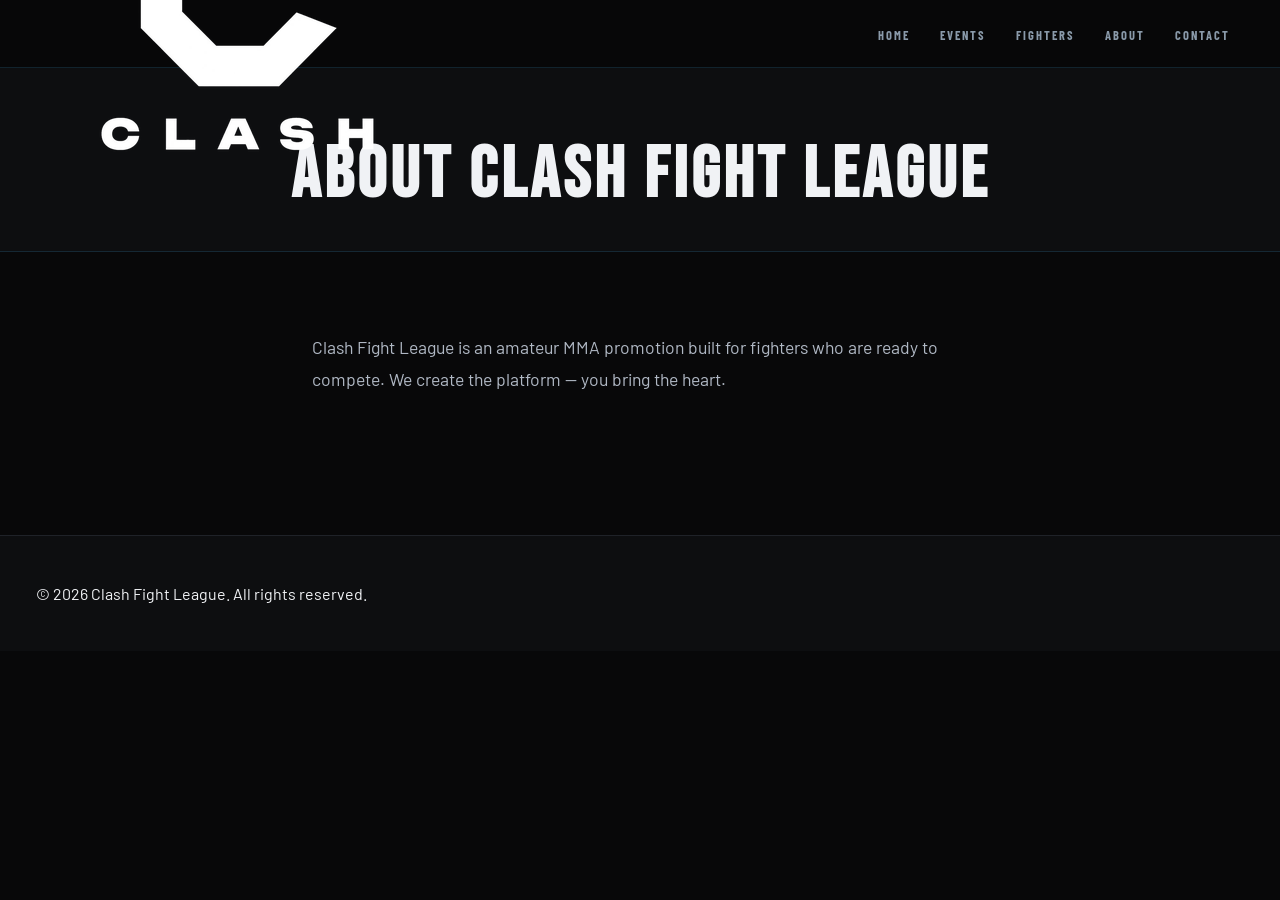
<file: pages/about.html>
<!DOCTYPE html>
<html lang="en">
<head>
  <meta charset="UTF-8" />
  <meta name="viewport" content="width=device-width, initial-scale=1.0" />
  <title>About — Clash Fight League</title>
  <link rel="stylesheet" href="../css/style.css" />
</head>
<body>

  <nav class="navbar">
    <div class="logo">
      <img src="../assets/images/logo.png" alt="Clash Fight League" />
    </div>
    <ul class="nav-links">
      <li><a href="../index.html">Home</a></li>
      <li><a href="events.html">Events</a></li>
      <li><a href="fighters.html">Fighters</a></li>
      <li><a href="about.html">About</a></li>
      <li><a href="contact.html">Contact</a></li>
    </ul>
  </nav>

  <section class="page-header">
    <h1>About Clash Fight League</h1>
  </section>

  <section class="about-section">
    <div class="container">
      <p>Clash Fight League is an amateur MMA promotion built for fighters who are ready to compete. We create the platform — you bring the heart.</p>
      <!-- Add more content here -->
    </div>
  </section>

  <footer class="footer">
    <p>&copy; 2026 Clash Fight League. All rights reserved.</p>
  </footer>

  <script src="../js/main.js"></script>
</body>
</html>
</file>
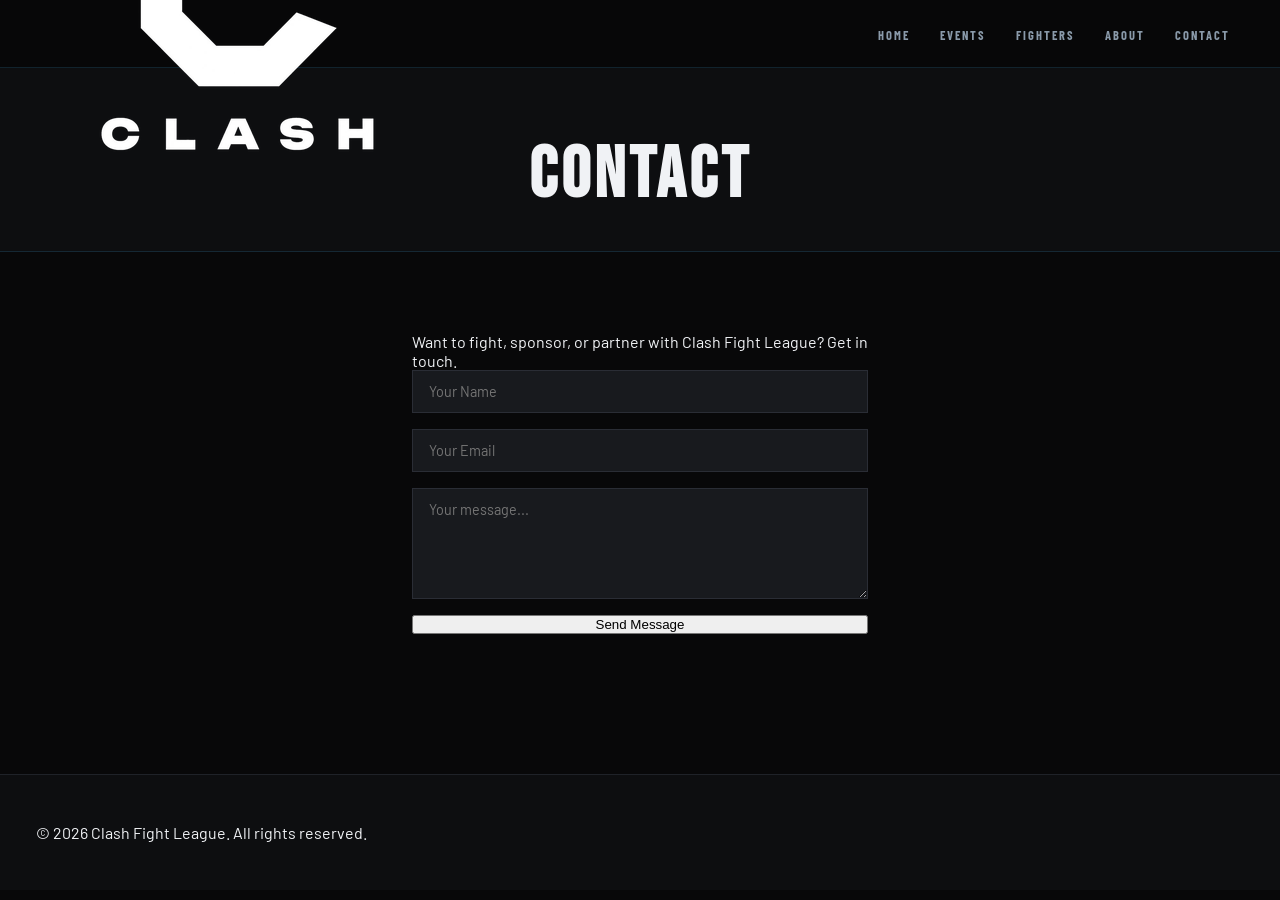
<file: pages/contact.html>
<!DOCTYPE html>
<html lang="en">
<head>
  <meta charset="UTF-8" />
  <meta name="viewport" content="width=device-width, initial-scale=1.0" />
  <title>Contact — Clash Fight League</title>
  <link rel="stylesheet" href="../css/style.css" />
</head>
<body>

  <nav class="navbar">
    <div class="logo">
      <img src="../assets/images/logo.png" alt="Clash Fight League" />
    </div>
    <ul class="nav-links">
      <li><a href="../index.html">Home</a></li>
      <li><a href="events.html">Events</a></li>
      <li><a href="fighters.html">Fighters</a></li>
      <li><a href="about.html">About</a></li>
      <li><a href="contact.html">Contact</a></li>
    </ul>
  </nav>

  <section class="page-header">
    <h1>Contact</h1>
  </section>

  <section class="contact-section">
    <div class="container">
      <p>Want to fight, sponsor, or partner with Clash Fight League? Get in touch.</p>
      <form class="contact-form" action="#" method="POST">
        <input type="text" name="name" placeholder="Your Name" required />
        <input type="email" name="email" placeholder="Your Email" required />
        <textarea name="message" rows="5" placeholder="Your message..." required></textarea>
        <button type="submit" class="btn-primary">Send Message</button>
      </form>
    </div>
  </section>

  <footer class="footer">
    <p>&copy; 2026 Clash Fight League. All rights reserved.</p>
  </footer>

  <script src="../js/main.js"></script>
</body>
</html>
</file>
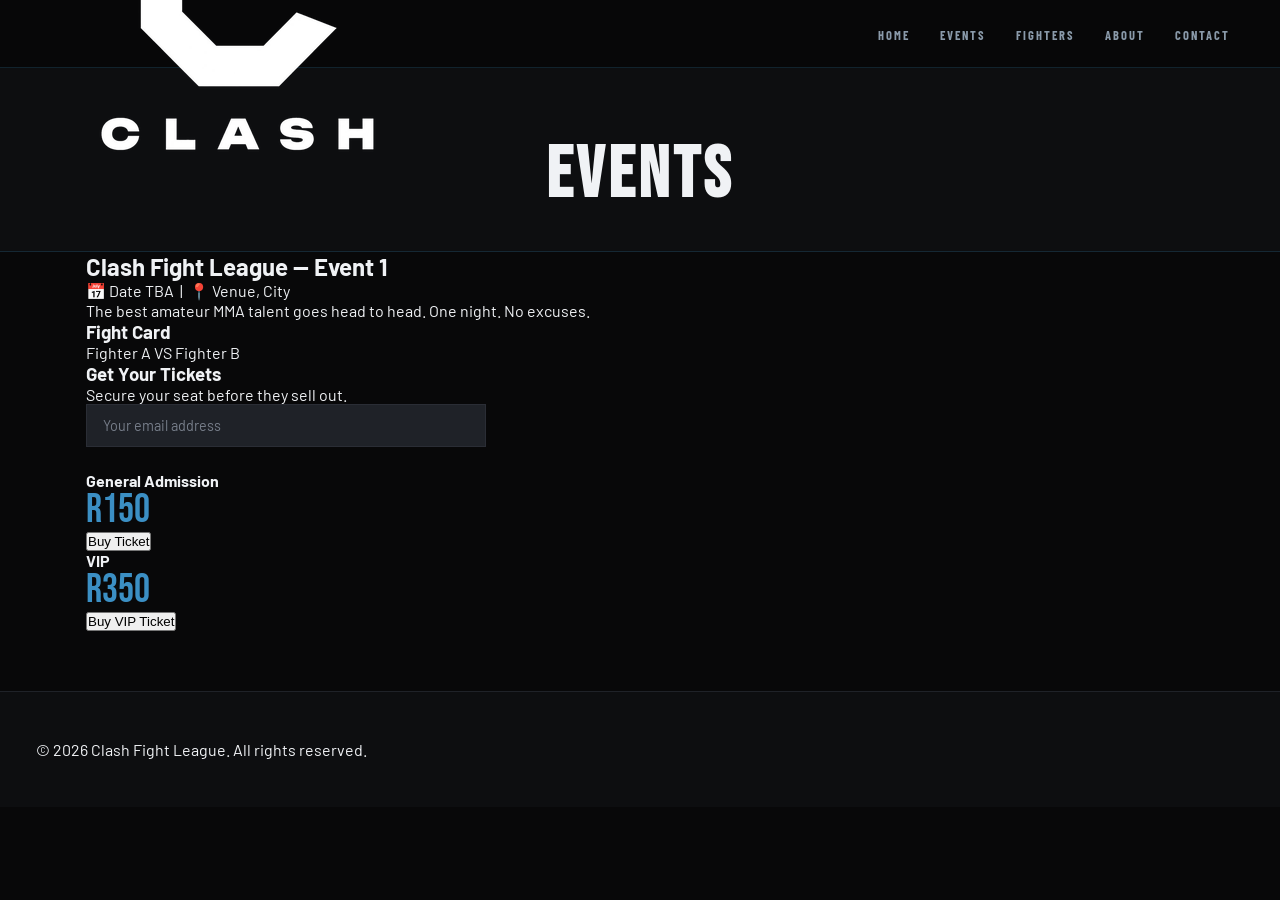
<file: pages/events.html>
<!DOCTYPE html>
<html lang="en">
<head>
  <meta charset="UTF-8" />
  <meta name="viewport" content="width=device-width, initial-scale=1.0" />
  <title>Events — Clash Fight League</title>
  <link rel="stylesheet" href="../css/style.css" />
  <!-- Paystack inline script -->
  <script src="https://js.paystack.co/v1/inline.js"></script>
</head>
<body>

  <nav class="navbar">
    <div class="logo">
      <img src="../assets/images/logo.png" alt="Clash Fight League" />
    </div>
    <ul class="nav-links">
      <li><a href="../index.html">Home</a></li>
      <li><a href="events.html">Events</a></li>
      <li><a href="fighters.html">Fighters</a></li>
      <li><a href="about.html">About</a></li>
      <li><a href="contact.html">Contact</a></li>
    </ul>
  </nav>

  <section class="page-header">
    <h1>Events</h1>
  </section>

  <section class="event-detail">
    <div class="container">
      <h2 class="event-title">Clash Fight League — Event 1</h2>
      <p class="event-meta">📅 Date TBA &nbsp;|&nbsp; 📍 Venue, City</p>
      <p class="event-description">
        The best amateur MMA talent goes head to head. One night. No excuses.
      </p>

      <!-- FIGHT CARD -->
      <div class="fight-card">
        <h3>Fight Card</h3>
        <div class="matchup">
          <span class="fighter red">Fighter A</span>
          <span class="vs">VS</span>
          <span class="fighter blue">Fighter B</span>
        </div>
        <!-- Add more matchups here -->
      </div>

      <!-- TICKET SECTION -->
      <div class="ticket-section">
        <h3>Get Your Tickets</h3>
        <p>Secure your seat before they sell out.</p>
        <input type="email" id="buyer-email" placeholder="Your email address" class="email-input" />

        <div class="ticket-options">
          <div class="ticket-tier">
            <h4>General Admission</h4>
            <p class="ticket-price">R150</p>
            <button
              class="btn-primary"
              data-action="buy-ticket"
              data-amount="150"
              data-event="CFL Event 1 - General Admission"
            >Buy Ticket</button>
          </div>

          <div class="ticket-tier">
            <h4>VIP</h4>
            <p class="ticket-price">R350</p>
            <button
              class="btn-primary"
              data-action="buy-ticket"
              data-amount="350"
              data-event="CFL Event 1 - VIP"
            >Buy VIP Ticket</button>
          </div>
        </div>
      </div>
    </div>
  </section>

  <footer class="footer">
    <p>&copy; 2026 Clash Fight League. All rights reserved.</p>
  </footer>

  <script src="../js/main.js"></script>
</body>
</html>
</file>
<file: css/style.css>
/* ===========================
   CLASH FIGHT LEAGUE — STYLES
   Reference: index clash site 1.html
   =========================== */

/* --- Google Fonts --- */
@import url('https://fonts.googleapis.com/css2?family=Bebas+Neue&family=Barlow+Condensed:ital,wght@0,400;0,600;0,700;0,800;0,900;1,400&family=Barlow:wght@400;500;600&display=swap');

/* --- Reset --- */
*, *::before, *::after {
  box-sizing: border-box;
  margin: 0;
  padding: 0;
}

html { scroll-behavior: smooth; }

/* --- Brand Tokens (match clash site 1) --- */
:root {
  --black:      #080809;
  --deep:       #0d0e10;
  --dark:       #111316;
  --dark2:      #181a1e;
  --dark3:      #1f2228;
  --dark4:      #252830;
  --steel:      #2a2d35;
  --blue:       #3b8fc4;
  --blue-bright:#55aadf;
  --blue-dim:   #1e4a6a;
  --white:      #f0f2f5;
  --grey:       #777e8a;
  --light:      #b0b8c4;
  --silver:     #8a9aaa;
  --glow:       rgba(59,143,196,0.15);

  --font-display: 'Bebas Neue', sans-serif;
  --font-ui:      'Barlow Condensed', sans-serif;
  --font-body:    'Barlow', sans-serif;
}

/* --- Base --- */
body {
  font-family: var(--font-body);
  background: var(--black);
  color: var(--white);
  overflow-x: hidden;
}

a { text-decoration: none; color: inherit; }

/* --- Scrollbar --- */
::-webkit-scrollbar { width: 4px; }
::-webkit-scrollbar-track { background: var(--black); }
::-webkit-scrollbar-thumb { background: var(--blue-dim); }

/* --- Container --- */
.container {
  max-width: 1180px;
  margin: 0 auto;
  padding: 0 36px;
}

/* ─── NAVBAR ─── */
.navbar {
  position: fixed; top: 0; left: 0; right: 0; z-index: 1000;
  height: 68px;
  background: rgba(8,8,9,0.96);
  border-bottom: 1px solid rgba(59,143,196,0.2);
  display: flex; align-items: center; justify-content: space-between;
  padding: 0 36px;
  backdrop-filter: blur(12px);
}

.nav-logo {
  display: flex; align-items: center; gap: 14px;
  cursor: pointer;
}

.nav-logo img { height: 42px; }

.nav-logo-text {
  font-family: var(--font-ui);
  font-weight: 900; font-size: 1.05rem;
  letter-spacing: 3px; text-transform: uppercase;
  color: var(--white); line-height: 1.2;
}

.nav-logo-text span {
  display: block; font-size: 0.65rem;
  color: var(--silver); font-weight: 600; letter-spacing: 4px;
}

.nav-links {
  list-style: none;
  display: flex; align-items: center; gap: 2px;
}

.nav-links a {
  font-family: var(--font-ui); font-weight: 700;
  font-size: 0.78rem; letter-spacing: 2px; text-transform: uppercase;
  color: var(--silver);
  padding: 8px 14px;
  transition: color 0.2s;
}

.nav-links a:hover,
.nav-links a.active { color: var(--white); }

.nav-cta {
  background: var(--blue) !important;
  color: var(--white) !important;
  padding: 9px 20px !important;
  box-shadow: 0 0 20px rgba(59,143,196,0.3);
}

.nav-cta:hover {
  background: var(--blue-bright) !important;
  box-shadow: 0 0 30px rgba(59,143,196,0.5);
}

/* ─── HERO ─── */
.hero {
  position: relative;
  min-height: calc(100vh - 68px);
  margin-top: 68px;
  display: flex; align-items: center; justify-content: center;
  overflow: hidden;
  background: radial-gradient(ellipse 80% 60% at 50% 40%, #0e1822 0%, #080809 70%);
}

.hero-grid {
  position: absolute; inset: 0;
  background-image:
    linear-gradient(rgba(59,143,196,0.06) 1px, transparent 1px),
    linear-gradient(90deg, rgba(59,143,196,0.06) 1px, transparent 1px);
  background-size: 60px 60px;
  mask-image: radial-gradient(ellipse 70% 70% at 50% 50%, black, transparent);
}

.hero-spotlight {
  position: absolute; top: -20%; left: 50%; transform: translateX(-50%);
  width: 600px; height: 600px;
  background: radial-gradient(ellipse, rgba(59,143,196,0.12) 0%, transparent 65%);
  pointer-events: none;
}

.hero-content {
  position: relative; z-index: 2;
  text-align: center; padding: 0 20px;
  animation: fadeUp 1s ease both;
}

@keyframes fadeUp {
  from { opacity: 0; transform: translateY(30px); }
  to   { opacity: 1; transform: translateY(0); }
}

.hero-logo-img {
  height: 90px; margin-bottom: 28px;
  animation: logoGlow 3s ease-in-out infinite;
}

@keyframes logoGlow {
  0%, 100% { filter: drop-shadow(0 0 0px rgba(255,255,255,0)); }
  50%       { filter: drop-shadow(0 0 24px rgba(255,255,255,0.5)); }
}

.hero-eyebrow {
  font-family: var(--font-ui); font-weight: 700;
  font-size: 0.85rem; letter-spacing: 6px; text-transform: uppercase;
  color: var(--blue); margin-bottom: 14px;
  display: flex; align-items: center; justify-content: center; gap: 16px;
}

.hero-eyebrow::before,
.hero-eyebrow::after {
  content: ''; flex: 1; max-width: 80px; height: 1px;
  background: linear-gradient(90deg, transparent, var(--blue));
}
.hero-eyebrow::after {
  background: linear-gradient(90deg, var(--blue), transparent);
}

.hero-title {
  font-family: var(--font-display);
  font-size: clamp(5rem, 14vw, 12rem);
  line-height: 0.85; letter-spacing: 6px;
  color: var(--white);
  text-shadow: 0 0 80px rgba(59,143,196,0.2);
}

.hero-subtitle {
  font-family: var(--font-ui); font-weight: 600;
  font-size: clamp(1.1rem, 3.5vw, 2rem); letter-spacing: 10px;
  color: var(--silver); text-transform: uppercase;
  margin: 6px 0 36px;
}

.hero-date-badge {
  display: inline-flex; align-items: center; gap: 20px;
  border: 1px solid rgba(59,143,196,0.3);
  padding: 14px 32px; margin-bottom: 36px;
  background: rgba(59,143,196,0.05);
}

.hero-date-badge .date {
  font-family: var(--font-display); font-size: 1.5rem;
  letter-spacing: 3px; color: var(--white);
}

.hero-date-badge .sep {
  width: 1px; height: 30px; background: rgba(59,143,196,0.4);
}

.hero-date-badge .venue {
  font-family: var(--font-ui); font-size: 0.85rem;
  letter-spacing: 2px; color: var(--silver); text-transform: uppercase;
}

.hero-btns {
  display: flex; gap: 14px; justify-content: center; flex-wrap: wrap;
}

/* ─── BUTTONS ─── */
.btn {
  font-family: var(--font-ui); font-weight: 800;
  font-size: 0.9rem; letter-spacing: 3px; text-transform: uppercase;
  padding: 14px 36px; cursor: pointer; border: none;
  transition: all 0.25s; display: inline-block;
}

.btn-blue {
  background: var(--blue); color: white;
  box-shadow: 0 0 30px rgba(59,143,196,0.3);
}

.btn-blue:hover {
  background: var(--blue-bright);
  box-shadow: 0 0 50px rgba(59,143,196,0.5);
  transform: translateY(-2px);
}

.btn-ghost {
  background: transparent; color: var(--white);
  border: 1px solid rgba(255,255,255,0.2);
}

.btn-ghost:hover {
  border-color: var(--blue); color: var(--blue);
}

/* ─── SECTION ─── */
.section {
  padding: 80px 36px;
  max-width: 1180px; margin: 0 auto;
}

.section-eyebrow {
  font-family: var(--font-ui); font-size: 0.75rem;
  letter-spacing: 5px; color: var(--blue);
  text-transform: uppercase; margin-bottom: 10px;
}

.section-title {
  font-family: var(--font-display);
  font-size: clamp(2.5rem, 6vw, 4.5rem);
  letter-spacing: 3px; margin-bottom: 6px;
}

.section-line {
  width: 40px; height: 2px;
  background: var(--blue); margin-bottom: 40px;
}

/* ─── FIGHT CARD ─── */
.card-label {
  display: inline-flex; align-items: center; gap: 12px;
  font-family: var(--font-ui); font-weight: 800;
  font-size: 0.75rem; letter-spacing: 4px; text-transform: uppercase;
  color: var(--blue); margin: 32px 0 16px;
}

.card-label::after {
  content: ''; flex: 1; height: 1px;
  background: var(--dark3); min-width: 40px;
}

/* Prima fights */
.prima-fight {
  position: relative;
  background: linear-gradient(135deg, var(--dark2), var(--dark3));
  border: 1px solid var(--dark3);
  margin-bottom: 16px; overflow: hidden;
}

.prima-fight.main { border-top: 2px solid var(--blue); }

.prima-banner {
  background: var(--dark3); padding: 8px 24px;
  font-family: var(--font-ui); font-weight: 700;
  font-size: 0.72rem; letter-spacing: 4px;
  text-transform: uppercase; color: var(--blue);
  display: flex; align-items: center; gap: 10px;
}

.prima-fighters {
  display: grid; grid-template-columns: 1fr 100px 1fr;
  align-items: center;
}

.prima-fighter {
  padding: 24px 28px;
  display: flex; flex-direction: column; gap: 10px;
}

.prima-fighter.right { align-items: flex-end; text-align: right; }

.prima-name {
  font-family: var(--font-ui); font-weight: 900;
  font-size: 1.35rem; letter-spacing: 1px; line-height: 1.1;
}

.prima-nickname {
  font-style: italic; color: var(--silver);
  font-size: 0.85rem; font-family: var(--font-body);
}

.prima-info {
  font-family: var(--font-ui); font-size: 0.82rem;
  color: var(--grey); letter-spacing: 1px;
}

.prima-info span { color: var(--light); }

.vs-col {
  display: flex; flex-direction: column;
  align-items: center; justify-content: center;
  gap: 6px; padding: 20px 0;
}

.vs-text {
  font-family: var(--font-display); font-size: 2.5rem;
  color: var(--blue); line-height: 1;
}

.vs-weight {
  font-family: var(--font-ui); font-size: 0.72rem;
  letter-spacing: 2px; color: var(--grey);
  text-transform: uppercase; text-align: center;
}

/* Fight rows */
.fight-row {
  display: grid; grid-template-columns: 1fr 80px 1fr;
  align-items: center;
  background: var(--dark2);
  border-bottom: 1px solid var(--dark3);
  transition: background 0.2s;
}

.fight-row:hover { background: var(--dark3); }

.fight-side {
  display: flex; align-items: center;
  gap: 14px; padding: 16px 20px;
}

.fight-side.right { flex-direction: row-reverse; text-align: right; }

.fight-fighter-name {
  font-family: var(--font-ui); font-weight: 800;
  font-size: 1rem; letter-spacing: 0.5px;
}

.fight-fighter-meta {
  font-family: var(--font-ui); font-size: 0.78rem;
  color: var(--grey); letter-spacing: 0.5px; margin-top: 2px;
}

.fight-vs-col {
  display: flex; flex-direction: column;
  align-items: center; justify-content: center; padding: 12px 0;
}

.fight-vs {
  font-family: var(--font-display); font-size: 1.4rem; color: var(--grey);
}

.fight-wc {
  font-family: var(--font-ui); font-size: 0.65rem;
  letter-spacing: 1.5px; color: var(--blue-dim);
  text-transform: uppercase; text-align: center; margin-top: 2px;
}

/* ─── TICKET SECTION ─── */
.ticket-grid {
  display: grid;
  grid-template-columns: repeat(auto-fill, minmax(300px, 1fr));
  gap: 20px;
}

.ticket-card {
  background: var(--dark2);
  border: 1px solid var(--dark3);
  overflow: hidden;
}

.ticket-card.seated { border-top: 2px solid var(--blue); }

.ticket-head {
  padding: 22px 24px; border-bottom: 1px solid var(--dark3);
  display: flex; justify-content: space-between; align-items: center;
}

.ticket-type {
  font-family: var(--font-ui); font-weight: 800;
  font-size: 1.2rem; letter-spacing: 2px; text-transform: uppercase;
}

.ticket-price {
  font-family: var(--font-display); font-size: 2.5rem;
  color: var(--blue); line-height: 1;
}

.ticket-price small { font-size: 1rem; color: var(--grey); }

.ticket-features {
  padding: 20px 24px; border-bottom: 1px solid var(--dark3);
}

.ticket-features li {
  list-style: none; padding: 8px 0;
  border-bottom: 1px solid rgba(255,255,255,0.04);
  font-size: 0.9rem; color: var(--light);
}

.ticket-features li::before { content: '—  '; color: var(--blue); }

.ticket-qty {
  display: flex; align-items: center; gap: 12px; padding: 16px 24px;
}

.qty-btn {
  width: 36px; height: 36px;
  border: 1px solid var(--steel); background: transparent;
  color: var(--white); font-size: 1.2rem; cursor: pointer;
  transition: all 0.2s;
}

.qty-btn:hover { border-color: var(--blue); color: var(--blue); }

.qty-num {
  font-family: var(--font-display); font-size: 1.5rem;
  min-width: 36px; text-align: center;
}

/* Email input */
.email-input {
  display: block; width: 100%; max-width: 400px;
  padding: 12px 16px;
  background: var(--dark3); border: 1px solid var(--steel);
  color: var(--white); font-size: 0.9rem; font-family: var(--font-body);
  outline: none; transition: border-color 0.2s;
  margin-bottom: 1.5rem;
}

.email-input:focus { border-color: var(--blue); }
.email-input::placeholder { color: var(--grey); }

/* Payment form */
.payment-box {
  margin-top: 24px; background: var(--dark3);
  padding: 24px; border: 1px solid var(--steel);
}

.form-group label {
  display: block; font-family: var(--font-ui);
  font-size: 0.72rem; letter-spacing: 2px; color: var(--grey);
  text-transform: uppercase; margin-bottom: 6px;
}

.form-group input {
  width: 100%; background: var(--dark2);
  border: 1px solid var(--steel); color: var(--white);
  padding: 10px 14px; font-family: var(--font-body);
  font-size: 0.9rem; outline: none; transition: border-color 0.2s;
}

.form-group input:focus { border-color: var(--blue); }

.paystack-note {
  color: var(--grey); font-size: 0.82rem;
  text-align: center; margin-top: 12px;
  font-family: var(--font-ui); letter-spacing: 1px;
}

/* ─── FIGHTERS GRID ─── */
.fighters-grid-section { padding: 4rem 36px; }

.fighters-grid {
  display: grid;
  grid-template-columns: repeat(auto-fill, minmax(220px, 1fr));
  gap: 2rem;
}

.fighter-card {
  background: var(--dark2); border: 1px solid var(--dark3);
  overflow: hidden; text-align: center;
  transition: border-color 0.2s;
}

.fighter-card:hover { border-color: rgba(59,143,196,0.4); }

.fighter-card img {
  width: 100%; height: 260px;
  object-fit: cover; object-position: top; opacity: 0.85;
}

.fighter-card h3 {
  font-family: var(--font-ui); font-weight: 800;
  font-size: 1.1rem; letter-spacing: 1px;
  padding: 1rem 1rem 0.25rem; text-transform: uppercase;
}

.fighter-meta {
  color: var(--grey); font-size: 0.875rem; padding: 0 1rem;
  font-family: var(--font-ui);
}

.record {
  color: var(--blue); font-size: 0.875rem;
  padding: 0.25rem 1rem 1rem;
  font-family: var(--font-ui);
}

/* ─── PAGE HEADER ─── */
.page-header {
  padding: 4rem 2rem 2rem; text-align: center;
  background: var(--deep);
  border-bottom: 1px solid rgba(59,143,196,0.2);
  margin-top: 68px;
}

.page-header h1 {
  font-family: var(--font-display);
  font-size: clamp(2.5rem, 6vw, 4.5rem);
  letter-spacing: 4px; text-transform: uppercase;
  color: var(--white);
}

/* ─── ABOUT ─── */
.about-section {
  padding: 80px 36px; max-width: 800px; margin: 0 auto;
  font-size: 1.1rem; line-height: 1.8; color: var(--light);
}

/* ─── CONTACT ─── */
.contact-section {
  padding: 80px 36px; max-width: 600px; margin: 0 auto;
}

.contact-section > p {
  margin-bottom: 2rem; color: var(--grey);
}

.contact-form {
  display: flex; flex-direction: column; gap: 1rem;
}

.contact-form input,
.contact-form textarea {
  padding: 12px 16px;
  background: var(--dark2); border: 1px solid var(--steel);
  color: var(--white); font-size: 0.9rem;
  font-family: var(--font-body); outline: none;
  transition: border-color 0.2s;
}

.contact-form input:focus,
.contact-form textarea:focus { border-color: var(--blue); }

.contact-form textarea { resize: vertical; }

/* ─── FOOTER ─── */
footer {
  background: var(--deep); border-top: 1px solid var(--dark3);
  padding: 48px 36px; margin-top: 60px;
}

.footer-inner {
  max-width: 1180px; margin: 0 auto;
  display: grid; grid-template-columns: 1fr auto;
  gap: 40px; align-items: start;
}

.footer-logo-wrap {
  display: flex; align-items: center; gap: 14px; margin-bottom: 16px;
}

.footer-logo-img { height: 38px; }

.footer-logo-text {
  font-family: var(--font-ui); font-weight: 900;
  font-size: 1rem; letter-spacing: 3px; color: var(--silver);
}

.footer-tagline {
  color: var(--grey); font-size: 0.85rem; line-height: 1.7; max-width: 400px;
}

.footer-links {
  display: flex; flex-direction: column; gap: 8px; text-align: right;
}

.footer-links a {
  font-family: var(--font-ui); font-size: 0.82rem;
  letter-spacing: 2px; color: var(--grey);
  text-transform: uppercase; transition: color 0.2s;
}

.footer-links a:hover { color: var(--blue); }

.footer-bottom {
  max-width: 1180px; margin: 32px auto 0;
  padding-top: 24px; border-top: 1px solid var(--dark3);
  display: flex; justify-content: space-between;
  align-items: center; flex-wrap: wrap; gap: 12px;
}

.footer-bottom p {
  font-size: 0.78rem; color: var(--grey);
  font-family: var(--font-ui); letter-spacing: 1px;
}

/* ─── TOAST ─── */
.toast {
  position: fixed; bottom: 28px; right: 28px; z-index: 9999;
  background: var(--blue); color: white;
  padding: 14px 22px;
  font-family: var(--font-ui); font-weight: 700;
  font-size: 0.95rem; letter-spacing: 1px;
  transform: translateY(80px); transition: transform 0.3s;
  pointer-events: none;
}

.toast.show { transform: translateY(0); }

/* ─── RESPONSIVE ─── */
@media (max-width: 900px) {
  .prima-fighters { grid-template-columns: 1fr 60px 1fr; }
  .fight-row      { grid-template-columns: 1fr 60px 1fr; }
  .footer-inner   { grid-template-columns: 1fr; }
  .footer-links   { text-align: left; }
  .nav-links a:not(.nav-cta) { display: none; }
}

@media (max-width: 600px) {
  nav           { padding: 0 20px; }
  .section      { padding: 50px 20px; }
  .prima-fighters { grid-template-columns: 1fr 50px 1fr; }
  .prima-fighter  { padding: 16px 14px; }
  .prima-name     { font-size: 1rem; }
}
</file>
